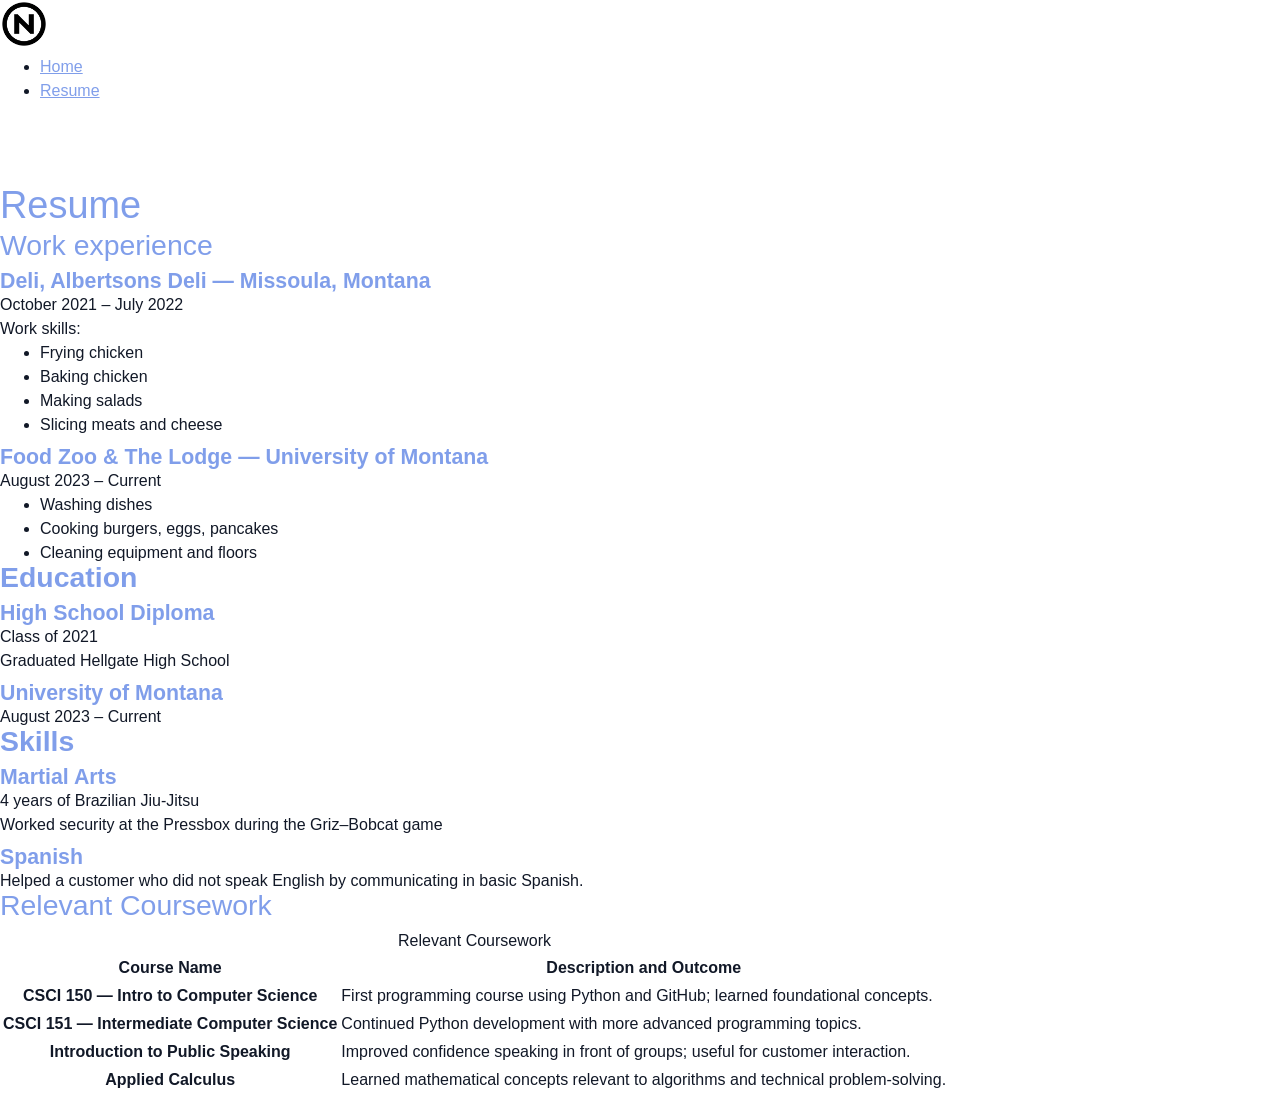
<file: resume.html>
<!doctype html>
<html lang="en">
  <head>
    <meta charset="UTF-8" />
    <meta name="viewport" content="width=device-width, initial-scale=1.0" />
    <title>Resume - Adam Azam Portfolio</title>
    <link rel="stylesheet" href="./styles/style.css" />
  </head>

  <body>
    <!-- Skip Link -->
    <a href="#main-content" class="skip-link">Skip to main content</a>

    <header>
      <img src="images/logo.png" alt="Personal logo" width="48" height="48" />

      <nav aria-label="Primary navigation">
        <ul>
          <li><a href="index.html">Home</a></li>
          <li><a href="resume.html" aria-current="page">Resume</a></li>
        </ul>
      </nav>
    </header>

    <!--  Add id="main-content" -->
    <main id="main-content">
      <h1>Resume</h1>

      <section>
        <h2>Work experience</h2>

        <h3><strong>Deli</strong>, Albertsons Deli — Missoula, Montana</h3>
        <p>October 2021 – July 2022</p>
        <p>Work skills:</p>
        <ul>
          <li>Frying chicken</li>
          <li>Baking chicken</li>
          <li>Making salads</li>
          <li>Slicing meats and cheese</li>
        </ul>

        <h3><strong>Food Zoo & The Lodge</strong> — University of Montana</h3>
        <p>August 2023 – Current</p>
        <ul>
          <li>Washing dishes</li>
          <li>Cooking burgers, eggs, pancakes</li>
          <li>Cleaning equipment and floors</li>
        </ul>

        <h2><strong>Education</strong></h2>

        <h3>High School Diploma</h3>
        <p>Class of 2021</p>
        <p>Graduated Hellgate High School</p>

        <h3>University of Montana</h3>
        <p>August 2023 – Current</p>

        <h2><strong>Skills</strong></h2>

        <h3>Martial Arts</h3>
        <p>4 years of Brazilian Jiu-Jitsu</p>
        <p>Worked security at the Pressbox during the Griz–Bobcat game</p>

        <h3>Spanish</h3>
        <p>
          Helped a customer who did not speak English by communicating in basic
          Spanish.
        </p>
      </section>

      <!-- Coursework -->
      <section class="page-section">
        <h2>Relevant Coursework</h2>

        <table class="coursework-table">
          <caption>
            Relevant Coursework
          </caption>

          <thead>
            <tr>
              <th scope="col">Course Name</th>
              <th scope="col">Description and Outcome</th>
            </tr>
          </thead>

          <tbody>
            <tr>
              <th scope="row">CSCI 150 — Intro to Computer Science</th>
              <td>
                First programming course using Python and GitHub; learned
                foundational concepts.
              </td>
            </tr>

            <tr>
              <th scope="row">CSCI 151 — Intermediate Computer Science</th>
              <td>
                Continued Python development with more advanced programming
                topics.
              </td>
            </tr>

            <tr>
              <th scope="row">Introduction to Public Speaking</th>
              <td>
                Improved confidence speaking in front of groups; useful for
                customer interaction.
              </td>
            </tr>

            <tr>
              <th scope="row">Applied Calculus</th>
              <td>
                Learned mathematical concepts relevant to algorithms and
                technical problem‑solving.
              </td>
            </tr>
          </tbody>
        </table>
      </section>
    </main>
  </body>
</html>
</file>
<file: styles/style.css>
/* -CSS VARIABLES (LIGHT MODE DEFAULT)- */
:root {
  --bg: #ffffff;
  --text: #111827;

  /* Extra variables for your site */
  --header-bg: #12003a;
  --accent: #6d8fe7dd;
  --card-bg: #12003a;
  --border-light: #ffffff22;
}

/* -DARK MODE OVERRIDES- */
body.dark {
  --bg: #0b1220;
  --text: #e5e7eb;

  --header-bg: #0a0a1a;
  --accent: #9bb7ff;
  --card-bg: #1a1a2e;
  --border-light: #ffffff33;
}

/* -GLOBAL STYLES- */
@import url("https://fonts.googleapis.com/css2?family=Roboto:wght@400;700&family=Poppins:wght@500;600&family=Bebas+Neue&family=Work+Sans:wght@400;500;600&display=swap");

html {
  font-size: 16px;
  box-sizing: border-box;
  background-color: var(--bg);
}

*,
*::before,
*::after {
  box-sizing: inherit;
  margin: 0;
}

body {
  min-height: 100vh;
  font-family: "Work sans", Helvetica, Arial, sans-serif;
  font-size: 1rem;
  line-height: 1.5rem;
  background: var(--bg);
  color: var(--text);
  -webkit-font-smoothing: antialiased;
}

/* -HEADER- */
#page-header {
  position: sticky;
  top: 0;
  z-index: 1000;
  background-color: var(--header-bg);
  padding: 0.75rem 1.5rem;
  display: flex;
  align-items: center;
  justify-content: space-between;
}

.header-inner {
  width: 100%;
  max-width: 1400px;
  margin: 0 auto;
  display: flex;
  align-items: center;
  justify-content: space-between;
}

#page-header ul {
  list-style: none;
  display: flex;
  gap: 1.5rem;
}

#page-header a {
  text-decoration: none;
  font-weight: 600;
  color: var(--accent);
}

#page-header a:hover {
  text-decoration: underline;
}

main {
  padding-top: 90px;
}

/* -HEADINGS- */
h1,
h2,
h3,
h4,
h5,
h6 {
  color: var(--accent);
  font-family: Poppins, "Work sans", Helvetica, Arial, sans-serif;
  overflow-wrap: break-word;
}

h1 {
  font-size: 2.36875rem;
  font-weight: 400;
  margin-bottom: 1rem;
}

h2 {
  font-size: 1.77688rem;
  font-weight: 500;
  margin-bottom: 0.75rem;
}

h3 {
  font-size: 1.33313rem;
  font-weight: 600;
  margin-top: 0.5rem;
}

/* -LINKS- */
a {
  color: var(--accent);
  font-weight: 500;
}

a:hover {
  text-decoration: underline;
}

/* -BUTTONS- */
button {
  padding: 0.75rem 1rem;
  background-color: #ffffffdd;
  color: var(--accent);
  border-radius: 0.75rem;
  border: none;
  font-weight: 500;
  cursor: pointer;
}

button:hover {
  background-color: #e0e0e0dd;
}

/* -HERO- */
#hero {
  background-image: url("../images/hero.jpg");
  background-size: cover;
  background-position: center;
  background-repeat: no-repeat;
  min-height: 60vh;
  display: flex;
  flex-direction: column;
  justify-content: center;
  align-items: center;
  text-align: center;
  color: #ffffffdd;
  padding: 2rem;
}

.hero-button {
  margin-top: 1rem;
}

/* -PROJECTS- */
.projects-list {
  list-style: none;
  padding: 0;
  margin-top: 1rem;
}

.project-card {
  background-color: var(--card-bg);
  border-radius: 1rem;
  padding: 1.25rem;
  margin-bottom: 1rem;
  border: 1px solid var(--border-light);
  transition:
    transform 0.2s ease,
    box-shadow 0.2s ease;
}

.project-card:hover {
  transform: translateY(-4px);
  box-shadow: 0 10px 25px rgba(0, 0, 0, 0.25);
}

.project-link {
  display: inline-block;
  margin-top: 0.75rem;
  text-decoration: none;
  font-weight: 600;
  color: var(--accent);
}

/* -CONTACT FORM- */
.contact-form {
  margin-top: 1rem;
}

.form-group {
  margin-bottom: 1rem;
  display: flex;
  flex-direction: column;
}

.form-group label {
  margin-bottom: 0.25rem;
  font-weight: 500;
}

.form-group input,
.form-group textarea {
  padding: 0.6rem;
  border-radius: 0.5rem;
  border: 1px solid var(--border-light);
  background-color: var(--card-bg);
  color: #ffffffdd;
}

/* -SKIP LINK- */
.skip-link {
  position: absolute;
  left: -999px;
  top: 0;
  padding: 0.5rem 0.75rem;
  background-color: #000;
  color: #fff;
  border-radius: 0.5rem;
  z-index: 9999;
  text-decoration: none;
}

.skip-link:focus {
  left: 0.75rem;
  top: 0.75rem;
}

/* - REDUCED MOTION */
@media (prefers-reduced-motion: reduce) {
  * {
    animation-duration: 0.01ms !important;
    transition-duration: 0.01ms !important;
  }
}
</file>
